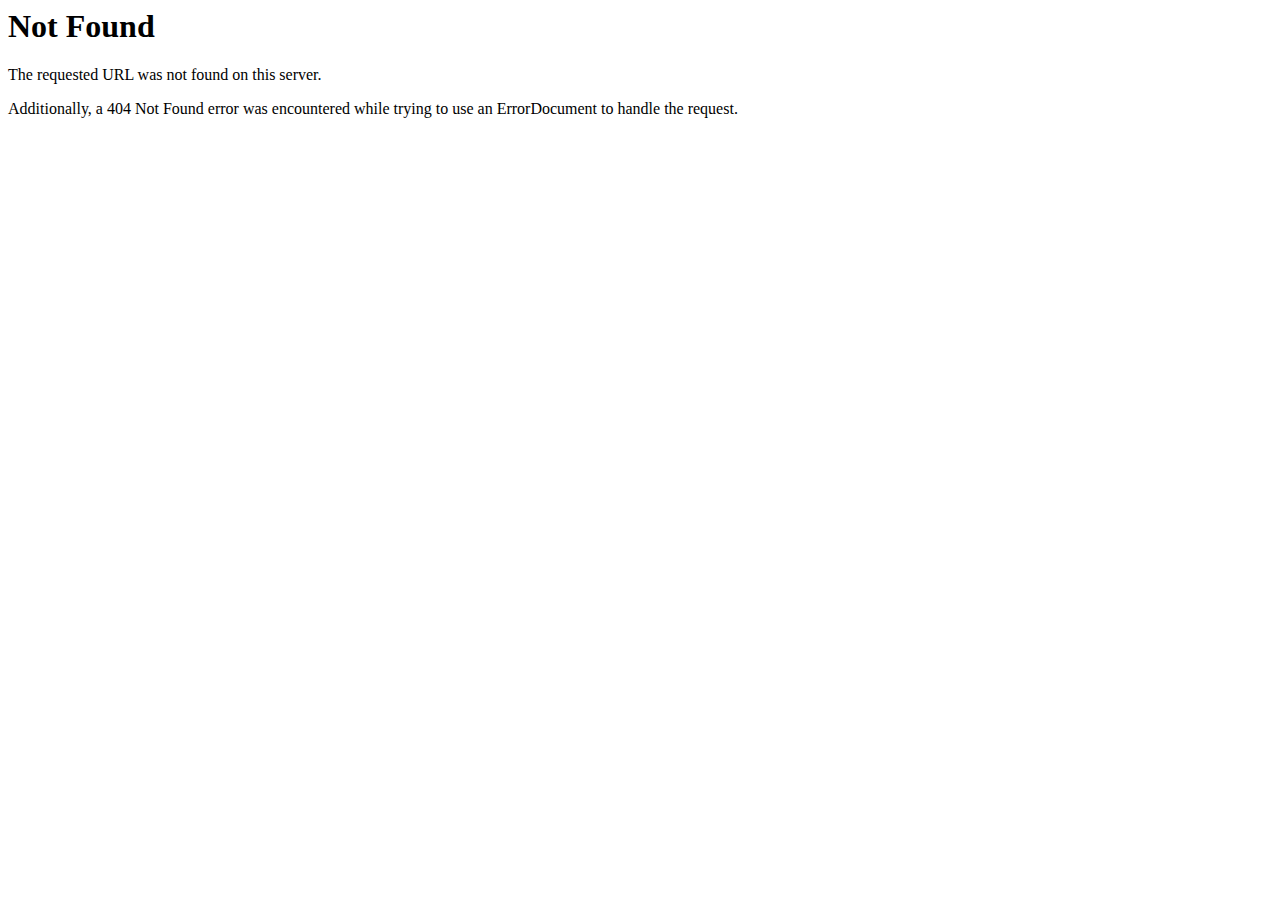
<file: static_dev/css/owl.video.play.html>
<!DOCTYPE HTML PUBLIC "-//IETF//DTD HTML 2.0//EN">
<html><head>
<title>404 Not Found</title>
</head><body>
<h1>Not Found</h1>
<p>The requested URL was not found on this server.</p>
<p>Additionally, a 404 Not Found
error was encountered while trying to use an ErrorDocument to handle the request.</p>
</body></html>
</file>
